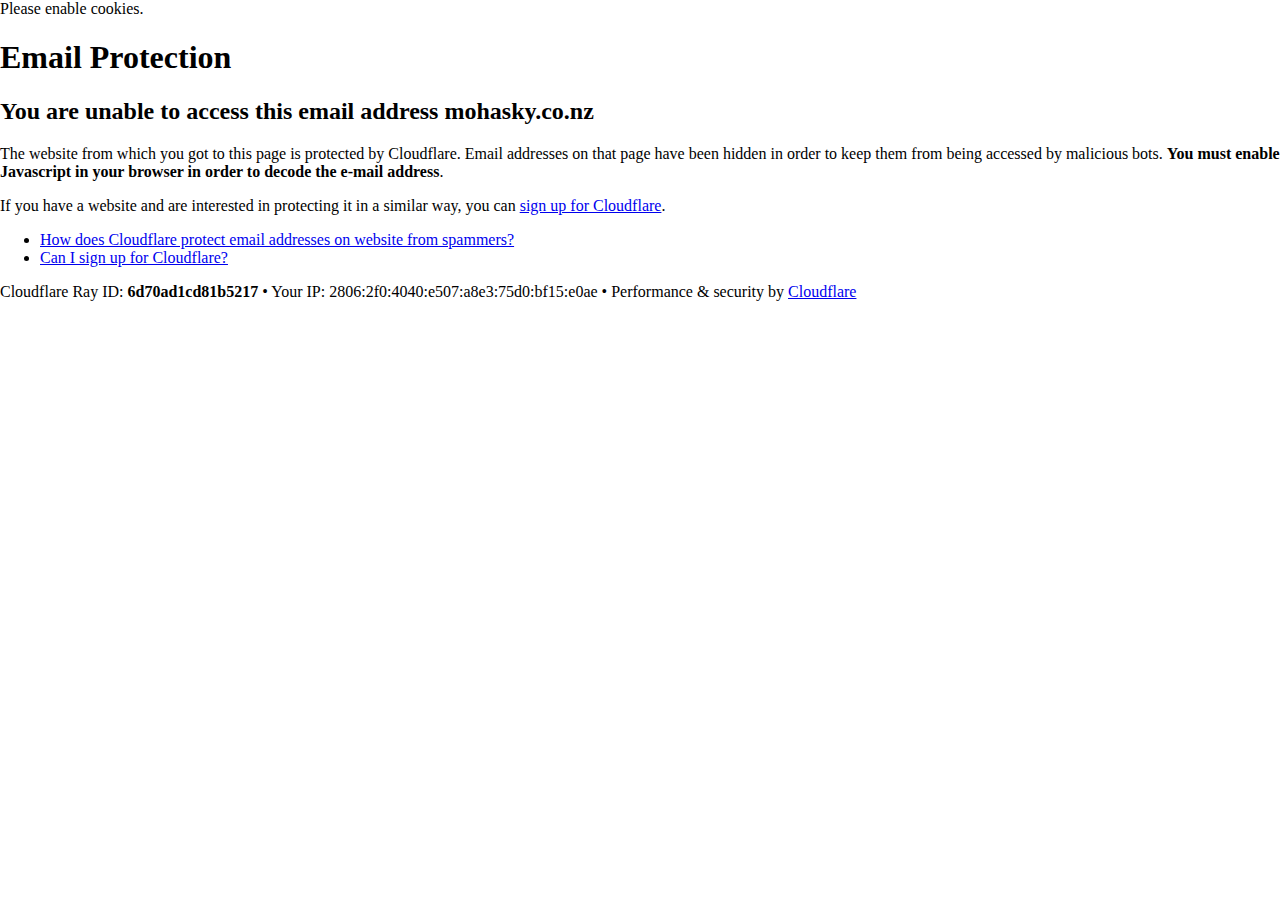
<file: cdn-cgi/l/email-protection.html>
<!DOCTYPE html>
<!--[if lt IE 7]> <html class="no-js ie6 oldie" lang="en-US"> <![endif]-->
<!--[if IE 7]>    <html class="no-js ie7 oldie" lang="en-US"> <![endif]-->
<!--[if IE 8]>    <html class="no-js ie8 oldie" lang="en-US"> <![endif]-->
<!--[if gt IE 8]><!--> <html class="no-js" lang="en-US"> <!--<![endif]-->

<!-- Mirrored from mohasky.co.nz/cdn-cgi/l/email-protection by HTTrack Website Copier/3.x [XR&CO'2014], Wed, 02 Feb 2022 04:29:31 GMT -->
<!-- Added by HTTrack --><meta http-equiv="content-type" content="text/html;charset=UTF-8" /><!-- /Added by HTTrack -->
<head>
<title>Email Protection | Cloudflare</title>
<meta charset="UTF-8" />
<meta http-equiv="Content-Type" content="text/html; charset=UTF-8" />
<meta http-equiv="X-UA-Compatible" content="IE=Edge,chrome=1" />
<meta name="robots" content="noindex, nofollow" />
<meta name="viewport" content="width=device-width,initial-scale=1" />
<link rel="stylesheet" id="cf_styles-css" href="https://mohasky.co.nz/cdn-cgi/styles/cf.errors.css" type="text/css" media="screen,projection" />
<!--[if lt IE 9]><link rel="stylesheet" id='cf_styles-ie-css' href="/cdn-cgi/styles/cf.errors.ie.css" type="text/css" media="screen,projection" /><![endif]-->
<style type="text/css">body{margin:0;padding:0}</style>


<!--[if gte IE 10]><!-->
<script>
  if (!navigator.cookieEnabled) {
    window.addEventListener('DOMContentLoaded', function () {
      var cookieEl = document.getElementById('cookie-alert');
      cookieEl.style.display = 'block';
    })
  }
</script>
<!--<![endif]-->


</head>
<body>
  <div id="cf-wrapper">
    <div class="cf-alert cf-alert-error cf-cookie-error" id="cookie-alert" data-translate="enable_cookies">Please enable cookies.</div>
    <div id="cf-error-details" class="cf-error-details-wrapper">
      <div class="cf-wrapper cf-header cf-error-overview">
        <h1 data-translate="block_headline">Email Protection</h1>
        <h2 class="cf-subheadline"><span data-translate="unable_to_access">You are unable to access this email address</span> mohasky.co.nz</h2>
      </div><!-- /.header -->

      <div class="cf-section cf-wrapper">
        <div class="cf-columns two">
          <div class="cf-column">
            <p>The website from which you got to this page is protected by Cloudflare. Email addresses on that page have been hidden in order to keep them from being accessed by malicious bots. <strong>You must enable Javascript in your browser in order to decode the e-mail address</strong>.</p>
            <p>If you have a website and are interested in protecting it in a similar way, you can <a rel="noopener noreferrer" href="https://www.cloudflare.com/sign-up?utm_source=email_protection">sign up for Cloudflare</a>.</p>
          </div>

          <div class="cf-column">
            <div class="grid_4">
              <div class="rail">
                  <div class="panel">
                      <ul class="nobullets">
                        <li><a rel="noopener noreferrer" class="modal-link-faq" href="https://support.cloudflare.com/hc/en-us/articles/200170016-What-is-Email-Address-Obfuscation-">How does Cloudflare protect email addresses on website from spammers?</a></li>
                        <li><a rel="noopener noreferrer" class="modal-link-faq" href="https://support.cloudflare.com/hc/en-us/categories/200275218-Getting-Started">Can I sign up for Cloudflare?</a></li>
                    </ul>
                </div>
              </div>
            </div>
          </div>
        </div>
      </div><!-- /.section -->

      <div class="cf-error-footer cf-wrapper w-240 lg:w-full py-10 sm:py-4 sm:px-8 mx-auto text-center sm:text-left border-solid border-0 border-t border-gray-300">
  <p class="text-13">
    <span class="cf-footer-item sm:block sm:mb-1">Cloudflare Ray ID: <strong class="font-semibold">6d70ad1cd81b5217</strong></span>
    <span class="cf-footer-separator sm:hidden">&bull;</span>
    <span class="cf-footer-item sm:block sm:mb-1"><span>Your IP</span>: 2806:2f0:4040:e507:a8e3:75d0:bf15:e0ae</span>
    <span class="cf-footer-separator sm:hidden">&bull;</span>
    <span class="cf-footer-item sm:block sm:mb-1"><span>Performance &amp; security by</span> <a rel="noopener noreferrer" href="https://www.cloudflare.com/5xx-error-landing" id="brand_link" target="_blank">Cloudflare</a></span>
    
  </p>
</div><!-- /.error-footer -->


    </div><!-- /#cf-error-details -->
  </div><!-- /#cf-wrapper -->

  <script type="text/javascript">
  window._cf_translation = {};
  
  
</script>

</body>

<!-- Mirrored from mohasky.co.nz/cdn-cgi/l/email-protection by HTTrack Website Copier/3.x [XR&CO'2014], Wed, 02 Feb 2022 04:29:31 GMT -->
</html>
</file>
